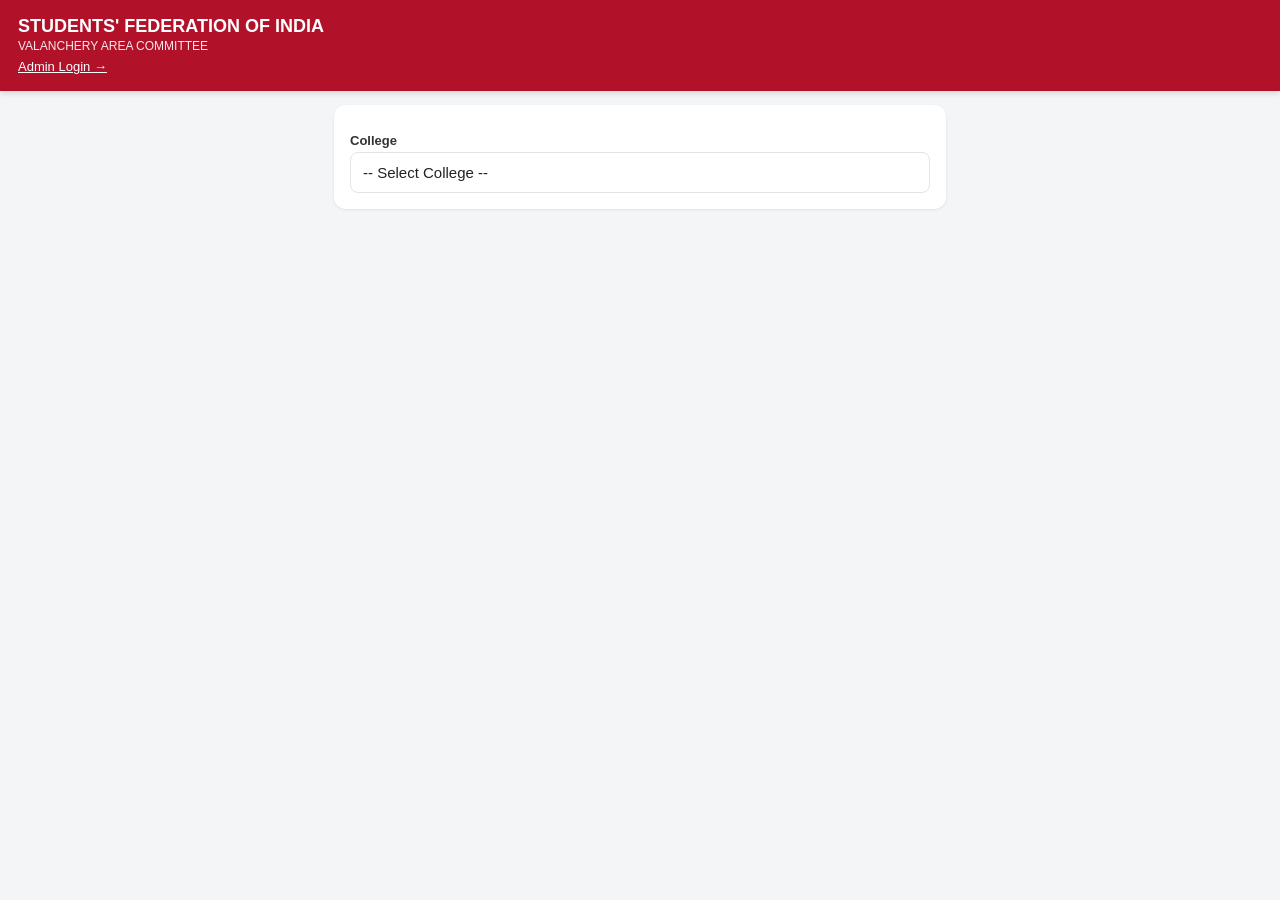
<file: index.html>
<!DOCTYPE html>
<html lang="en">
<head>
<meta charset="UTF-8">
<meta name="viewport" content="width=device-width, initial-scale=1.0">
<title>SFI Campus Data Collection Form</title>
<link rel="stylesheet" href="style.css">
</head>
<body>

<header>
  <h1>STUDENTS' FEDERATION OF INDIA</h1>
  <p>VALANCHERY AREA COMMITTEE</p>
  <a href="admin.html" class="link" style="color:#fff; text-decoration:underline; display:inline-block; margin-top:6px;">Admin Login →</a>
</header>

<div class="container">

  <div class="card">
    <label>College</label>
    <select id="collegeSelect">
      <option value="">-- Select College --</option>
    </select>
  </div>

  <button type="button" id="homeBtn" class="btn secondary hidden" style="margin-bottom:14px;">🏠 Home </button>

  
  <div id="sectionPicker" class="section-tabs hidden">
  <div class="tab" data-section="classwise">Class-wise Details</div>
  <div class="tab" data-section="unitcommittee">Unit Committee</div>
  <div class="tab" data-section="campusgeneral">Campus General</div>
  <div class="tab" data-section="socialmedia">Social Media</div>
  <div class="tab" data-section="issues">Issues to Address</div>
</div>

  <div id="msg" class="msg"></div>

  <!-- ================= CLASS-WISE (independent, per-rep submissions) ================= -->
  <div id="form-classwise" class="card hidden">
    <h3>Class-wise Details</h3>

    <div id="cw-step-basic">
      <label>Year</label>
      <select id="cw-year"><option value="">-- Select Year --</option></select>

      <label>Class</label>
      <select id="cw-class"><option value="">-- Select Class --</option></select>
      <input type="text" id="cw-class-manual" placeholder="Type class name" class="hidden" style="margin-top:6px;">
      

      <div id="cw-manual-reps-wrap" class="hidden">
        <label>Number of Reps for this class</label>
        <input type="number" id="cw-manual-reps" min="1" max="2" value="2">
      </div>

      <button type="button" id="cw-start-btn" class="btn">Continue to Rep Entry</button>
    </div>

    <div id="cw-step-rep" class="hidden">
      <p class="hint" id="cw-class-info"></p>

            <label>Representative Type</label>
      <select id="cw-rep-number"></select>
      <p class="hint" id="cw-seat-hint"></p>

      <label>Candidate Name</label>
      <input type="text" id="cw-rep-name">
      <label>Candidate Address</label>
      <input type="text" id="cw-rep-address">
      <label>Current Rep (this seat)</label>
      <select id="cw-rep-current">
        <option value="">-- Select --</option>
        <option value="SFI">SFI</option><option value="Others">Others</option><option value="Vacant">Vacant</option>
      </select>
      <label>Chance of Winning (this seat)</label>
      <select id="cw-rep-winchance">
        <option value="">-- Select --</option>
        <option value="High">High</option><option value="Medium">Medium</option><option value="Low">Low</option>
      </select>
      <button type="button" id="cw-rep-submit-btn" class="btn">Save This Rep</button>

      <hr>
      <h4>Class Remark <span style="font-weight:normal;">(Add or update any time)</span></h4>
      <textarea id="cw-remark-text" placeholder="Favorable/unfavorable factors, key people, strategy"></textarea>
      <button type="button" id="cw-remark-submit-btn" class="btn secondary">Save Remark</button>

      <hr>
      <button type="button" id="cw-change-class-btn" class="btn small secondary">Change Year / Class</button>
    </div>

  </div>

  <!-- ================= UNIT COMMITTEE ================= -->
  <form id="form-unitcommittee" class="card hidden">
    <h3>Unit Committee Members</h3>
    <label>Name</label>
    <input type="text" id="uc-name">
    <div class="row2">
      <div><label>Class</label><input type="text" id="uc-class"></div>
      <div><label>Year</label><input type="text" id="uc-year"></div>
    </div>
    <label>Department</label>
    <input type="text" id="uc-department">
    <label>Responsibility (Class / Department)</label>
    <input type="text" id="uc-responsibility">
    <label>Phone Number</label>
    <input type="tel" id="uc-phone">
    <button type="submit" class="btn">Add Committee Member</button>
  </form>

  <!-- ================= CAMPUS GENERAL (4 independent sub-forms) ================= -->
  <div id="form-campusgeneral" class="hidden">

    <form id="form-cg-union" class="card">
      <h3>Current Union</h3>
      <label>Current Union</label>
      <select id="cg-union">
        <option value="SFI">SFI</option>
        <option value="Others">Others</option>
      </select>
      <label>Details of the Union's Activities</label>
      <textarea id="cg-union-details" placeholder="Description of activities"></textarea>
      <button type="submit" class="btn">Submit</button>
    </form>

    <form id="form-cg-activities" class="card">
      <h3>Unit Committee Activities (Election-related)</h3>
      <label><input type="checkbox" class="cg-act-type" value="First Year Convention"> First Year Convention</label>
      <label><input type="checkbox" class="cg-act-type" value="Unit Convention"> Unit Convention</label>
      <label><input type="checkbox" class="cg-act-type" value="Campus Camp"> Campus Camp</label>
      <label><input type="checkbox" id="cg-act-other-check"> Other</label>
      <input type="text" id="cg-act-other-text" placeholder="Specify other activity" class="hidden">
      <label>Remarks</label>
      <textarea id="cg-act-remark"></textarea>
      <button type="submit" class="btn">Submit</button>
    </form>

    <form id="form-cg-yearwise" class="card">
      <h3>Year-wise Evaluation</h3>
      <label>Year</label>
      <select id="cg-eval-year">
        <option value="1st Year">1st Year</option>
        <option value="2nd Year">2nd Year</option>
        <option value="3rd Year">3rd Year</option>
        <option value="PG">PG</option>
      </select>
      <label>Evaluation</label>
      <textarea id="cg-eval-text"></textarea>
      <button type="submit" class="btn">Submit This Year</button>
      <p class="hint">Submit again for the next year.</p>
    </form>

    <form id="form-cg-gangs" class="card">
      <h3>Assessment of Gangs on Campus</h3>
      <textarea id="cg-gangs"></textarea>
      <button type="submit" class="btn">Submit</button>
    </form>

  </div>

  <!-- ================= SOCIAL MEDIA ================= -->
  <form id="form-socialmedia" class="card hidden">
    <h3>Social Media Presence</h3>
    <label>Platform</label>
    <select id="sm-platform">
      <option value="WhatsApp">WhatsApp</option>
      <option value="Instagram">Instagram</option>
      <option value="Other">Other</option>
    </select>
    <label>Account / Group Name</label>
    <input type="text" id="sm-name">
    <label>Purpose</label>
    <input type="text" id="sm-purpose">
    <label>Current Usage / Activity Level</label>
    <textarea id="sm-usage"></textarea>
    <button type="submit" class="btn">Add This Account/Group</button>
    <p class="hint">Submit again to add another WhatsApp group, Instagram page, etc.</p>
  </form>

  <!-- ================= ISSUES ================= -->
  <form id="form-issues" class="card hidden">
    <h3>Issues to Address</h3>
    <label>Issue</label>
    <textarea id="is-issue"></textarea>
    <label>Suggested Action / Approach</label>
    <textarea id="is-action"></textarea>
    <button type="submit" class="btn">Add This Issue</button>
    <p class="hint">Submit again to add the next issue.</p>
  </form>

</div>

<script src="api-config.js"></script>
<script src="data.js"></script>
<script src="app.js"></script>
</body>
</html>
</file>
<file: style.css>
:root{
  --primary:#b1122a; --primary-dark:#8a0e21; --bg:#f4f5f7; --card:#ffffff;
  --text:#222; --muted:#6b7280; --border:#e2e4e8; --radius:12px;
}
*{box-sizing:border-box;}
body{
  margin:0; font-family:-apple-system,BlinkMacSystemFont,"Segoe UI",Roboto,sans-serif;
  background:var(--bg); color:var(--text); padding-bottom:40px;
}
header{
  background:var(--primary); color:#fff; padding:16px 18px; position:sticky; top:0; z-index:10;
  box-shadow:0 2px 6px rgba(0,0,0,.15);
}
header h1{margin:0; font-size:18px;}
header p{margin:2px 0 0; font-size:12px; opacity:.9;}
.container{max-width:640px; margin:0 auto; padding:14px;}
.card{
  background:var(--card); border-radius:var(--radius); padding:16px; margin-bottom:14px;
  box-shadow:0 1px 3px rgba(0,0,0,.08);
}
label{display:block; font-size:13px; font-weight:600; margin:12px 0 4px; color:#333;}
select, input[type=text], input[type=tel], input[type=number], input[type=password], input[type=email], textarea{
  width:100%; padding:11px 12px; border:1px solid var(--border); border-radius:8px;
  font-size:15px; background:#fff; color:var(--text); -webkit-appearance:none;
}
textarea{min-height:70px; resize:vertical;}
.btn{
  display:inline-block; width:100%; padding:13px; border:none; border-radius:8px;
  background:var(--primary); color:#fff; font-size:16px; font-weight:600; margin-top:16px;
  cursor:pointer; text-align:center;
}
.btn:active{background:var(--primary-dark);}
.btn.secondary{background:#fff; color:var(--primary); border:1.5px solid var(--primary);}
.btn.small{width:auto; padding:8px 14px; font-size:13px; margin-top:8px;}
.btn.ghost{background:transparent; color:var(--muted); border:1px dashed var(--border);}
.section-tabs{display:flex; flex-direction:column; gap:8px; margin-bottom:14px;}
.tab{
  width:100%; text-align:left; padding:14px 16px; background:#fff; border-radius:9px;
  border:1.5px solid var(--border); font-size:16px; font-weight:700; color:#000; cursor:pointer;
}
.tab.active{border-color:var(--primary); color:var(--primary); background:#fdeef0;}
.hidden{display:none !important;}
.row2{display:flex; gap:10px;}
.row2 > div{flex:1;}
.repeat-block{border:1px solid var(--border); border-radius:10px; padding:12px; margin-top:10px; position:relative; background:#fafafa;}
.repeat-block .rm{position:absolute; top:8px; right:8px; background:none; border:none; color:#b1122a; font-size:18px; cursor:pointer;}
.msg{padding:10px 12px; border-radius:8px; margin:10px 0; font-size:14px; display:none;}
.msg.success{background:#e6f7ec; color:#1c7a3c; display:block;}
.msg.error{background:#fdeaea; color:#b1122a; display:block;}
.hint{font-size:12px; color:var(--muted); margin-top:2px;}
table{width:100%; border-collapse:collapse; font-size:12px; margin-top:8px;}
th, td{border:1px solid var(--border); padding:6px; text-align:left; vertical-align:top;}
th{background:#f0f0f2;}
.top-actions{display:flex; justify-content:space-between; align-items:center; gap:10px; flex-wrap:wrap; margin-bottom:10px;}
.badge{font-size:11px; background:#f0f0f2; padding:3px 8px; border-radius:20px; color:var(--muted);}
.login-box{max-width:360px; margin:60px auto;}
a.link{color:var(--primary); font-size:13px;}

@font-face {
  font-family: 'Anek Malayalam';
  src: url('fonts/AnekMalayalam-Regular.ttf') format('truetype');
  font-weight: normal;
  font-style: normal;
}
.report-page, .report-page * {
  font-family: 'Anek Malayalam', 'Noto Sans Malayalam', sans-serif !important;
}
</file>
